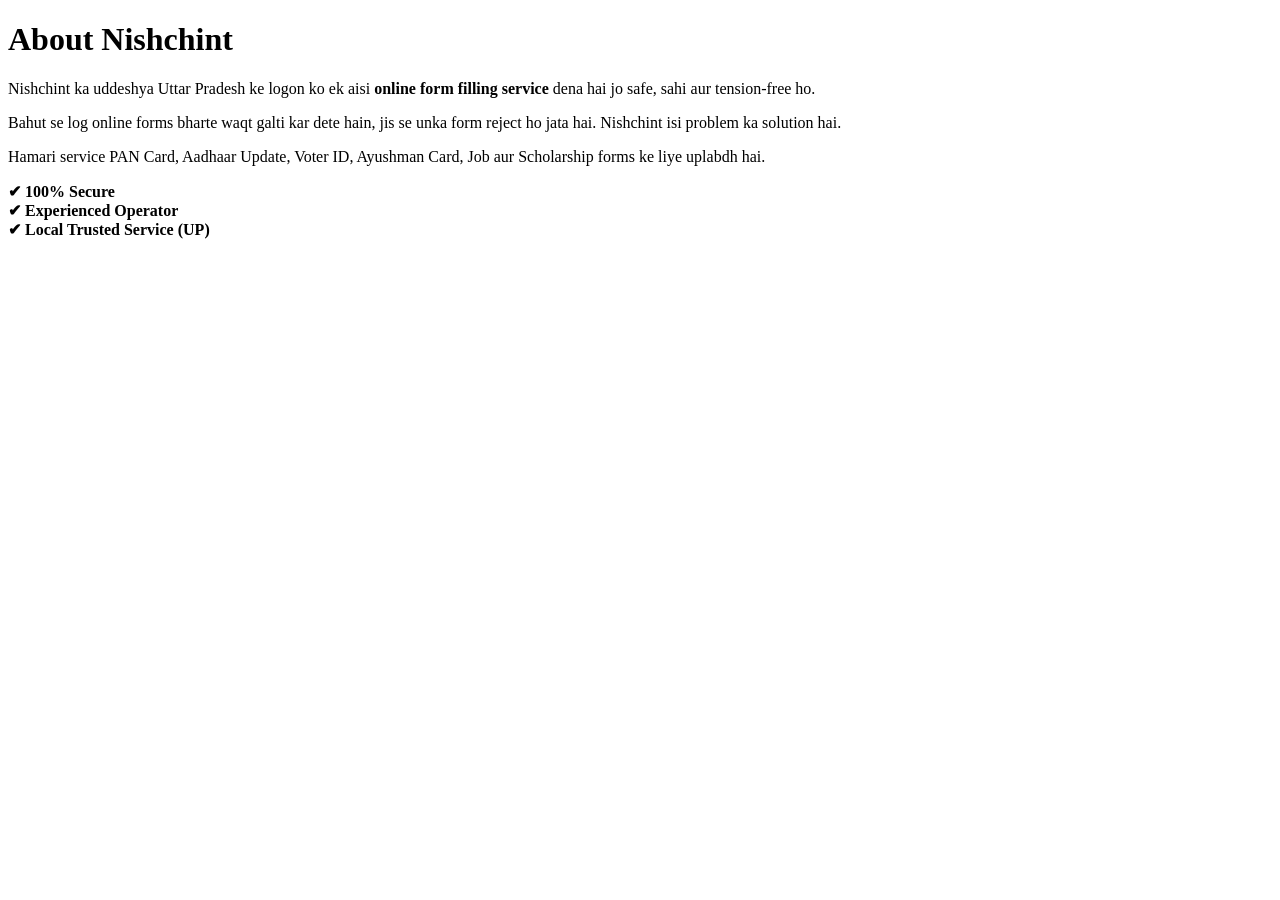
<file: about.html>
<!DOCTYPE html>
<html lang="hi">
<head>
  <meta charset="UTF-8">
  <title>About Us | Nishchint</title>
  <meta name="description" content="Nishchint Uttar Pradesh ki trusted online form filling service hai.">
</head>
<body>

<h1>About Nishchint</h1>

<p>
Nishchint ka uddeshya Uttar Pradesh ke logon ko ek aisi
<strong>online form filling service</strong> dena hai jo
safe, sahi aur tension-free ho.
</p>

<p>
Bahut se log online forms bharte waqt galti kar dete hain,
jis se unka form reject ho jata hai.
Nishchint isi problem ka solution hai.
</p>

<p>
Hamari service PAN Card, Aadhaar Update, Voter ID,
Ayushman Card, Job aur Scholarship forms ke liye uplabdh hai.
</p>

<p><strong>✔ 100% Secure</strong><br>
<strong>✔ Experienced Operator</strong><br>
<strong>✔ Local Trusted Service (UP)</strong></p>

</body>
</html>
</file>
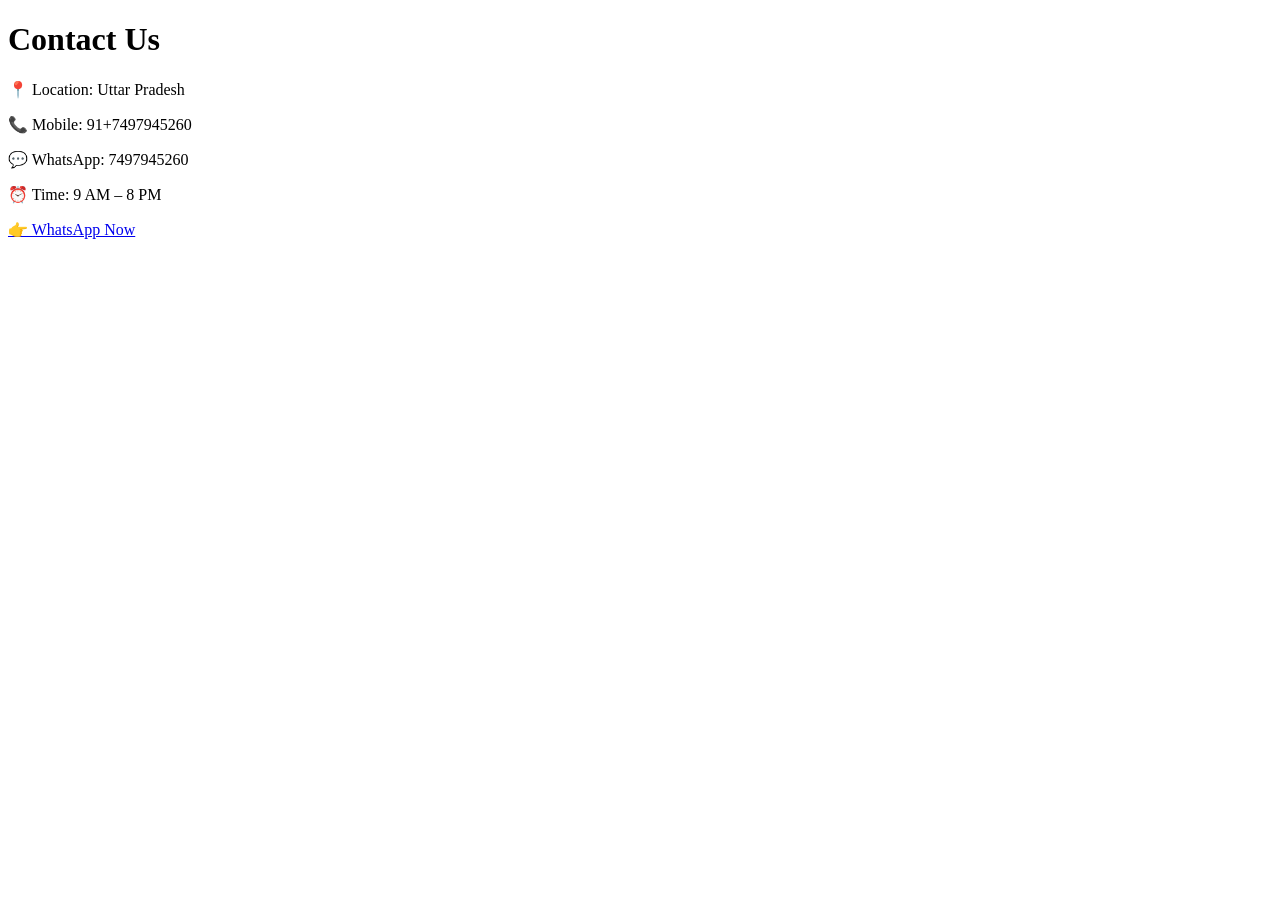
<file: contact.html>
<!DOCTYPE html>
<html lang="hi">
<head>
  <meta charset="UTF-8">
  <title>Contact Us | Nishchint</title>
</head>
<body>

<h1>Contact Us</h1>

<p>📍 Location: Uttar Pradesh</p>
<p>📞 Mobile: 91+7497945260</p>
<p>💬 WhatsApp: 7497945260</p>
<p>⏰ Time: 9 AM – 8 PM</p>

<p>
<a href="https://wa.me/917497945260">
👉 WhatsApp Now
</a>
</p>

</body>
</html>
</file>
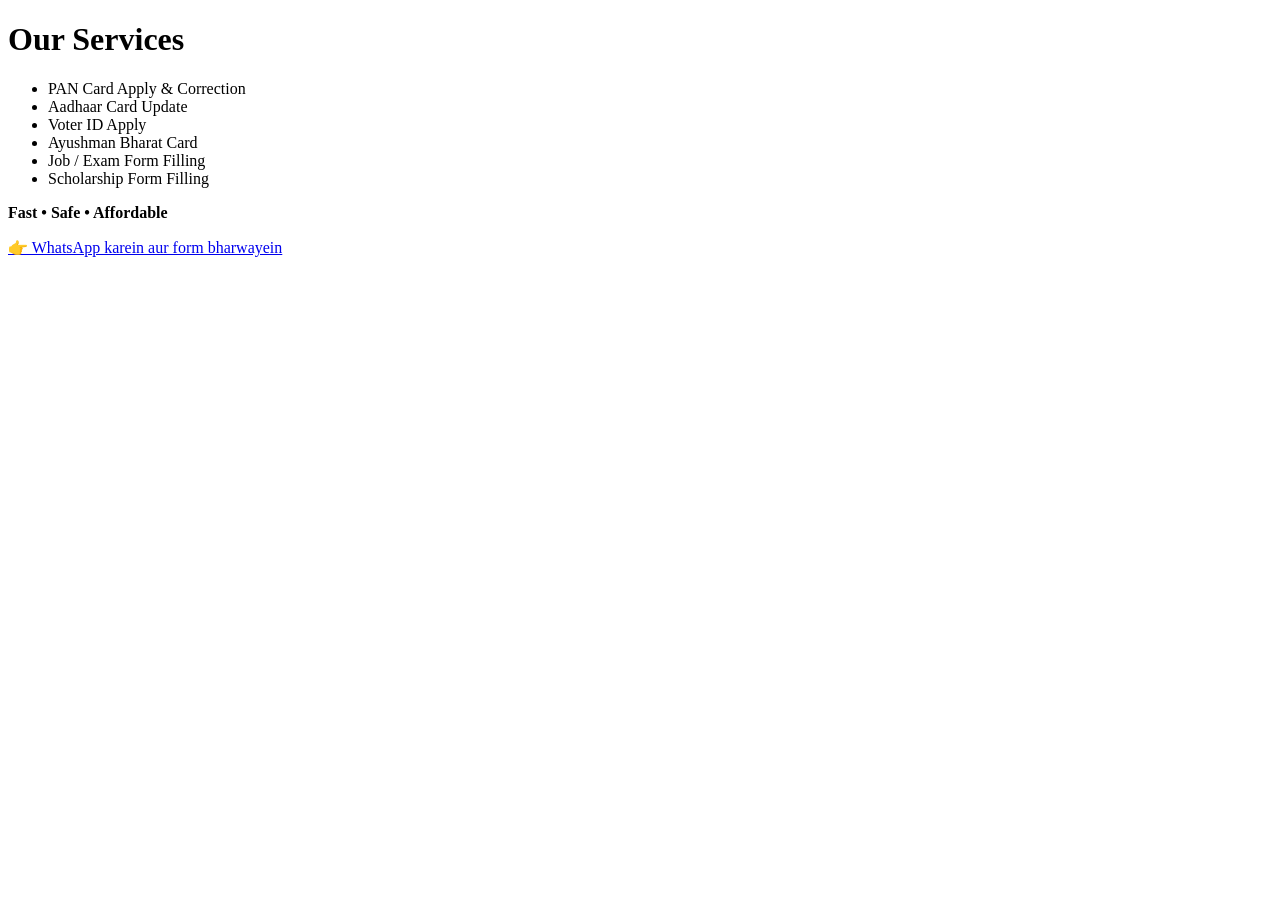
<file: services.html>
<!DOCTYPE html>
<html lang="hi">
<head>
  <meta charset="UTF-8">
  <title>Our Services | Nishchint</title>
  <meta name="description" content="PAN, Aadhaar, Voter ID, Ayushman, Job aur Scholarship form filling service.">
</head>
<body>

<h1>Our Services</h1>

<ul>
  <li>PAN Card Apply & Correction</li>
  <li>Aadhaar Card Update</li>
  <li>Voter ID Apply</li>
  <li>Ayushman Bharat Card</li>
  <li>Job / Exam Form Filling</li>
  <li>Scholarship Form Filling</li>
</ul>

<p>
<strong>Fast • Safe • Affordable</strong>
</p>

<p>
<a href="https://wa.me/91XXXXXXXXXX">
👉 WhatsApp karein aur form bharwayein
</a>
</p>

</body>
</html>
</file>
